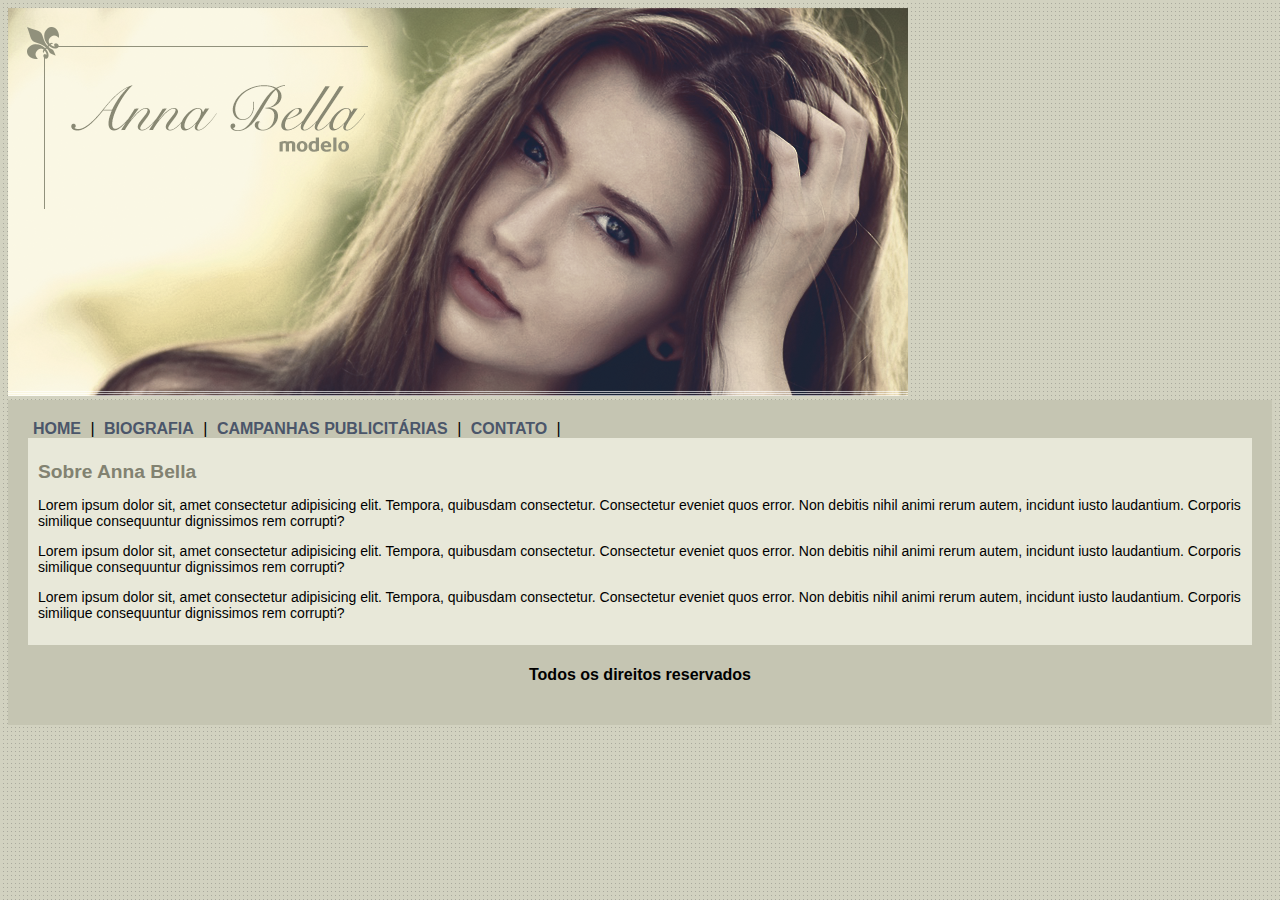
<file: index.html>
<!DOCTYPE html>
<html lang="pt-br">
    <head>
        <meta charset="UTF-8" />
        <link rel="stylesheet" href="style.css" />
        <meta name="viewport" content="width=device-width, initial-scale=1.0" />
        <title>Projeto Anna Bella Modelo</title>
    </head>
    <body>
        <div id="principal">
            <img src="img/capa.png"/>
        </div>

        <div id="menu">
            <a href="index.html">HOME</a> |
             <a href="biografia.html">BIOGRAFIA</a> |
            <a href="campanhas-publi.html">CAMPANHAS PUBLICITÁRIAS</a> |
            <a href="contato.html">CONTATO</a> |
        

        <div id="conteudo"> <!-- CONTEUDO -->
            <h1>Sobre Anna Bella</h1>
            <p>
                Lorem ipsum dolor sit, amet consectetur adipisicing elit.
                Tempora, quibusdam consectetur. Consectetur eveniet quos error.
                Non debitis nihil animi rerum autem, incidunt iusto laudantium.
                Corporis similique consequuntur dignissimos rem corrupti? 
            </p>

            <p> Lorem ipsum dolor sit, amet consectetur adipisicing elit.
                Tempora, quibusdam consectetur. Consectetur eveniet quos error.
                Non debitis nihil animi rerum autem, incidunt iusto laudantium.
                Corporis similique consequuntur dignissimos rem corrupti?</p>

                <p>
                    Lorem ipsum dolor sit, amet consectetur adipisicing elit.
                    Tempora, quibusdam consectetur. Consectetur eveniet quos error.
                    Non debitis nihil animi rerum autem, incidunt iusto laudantium.
                    Corporis similique consequuntur dignissimos rem corrupti?
                </p>

        </div> <!-- FIM CONTEUDO -->

        <div id="rodape">
            <h4>Todos os direitos reservados</h4>
        </div>


    </div>
    </body>
</html>
</file>
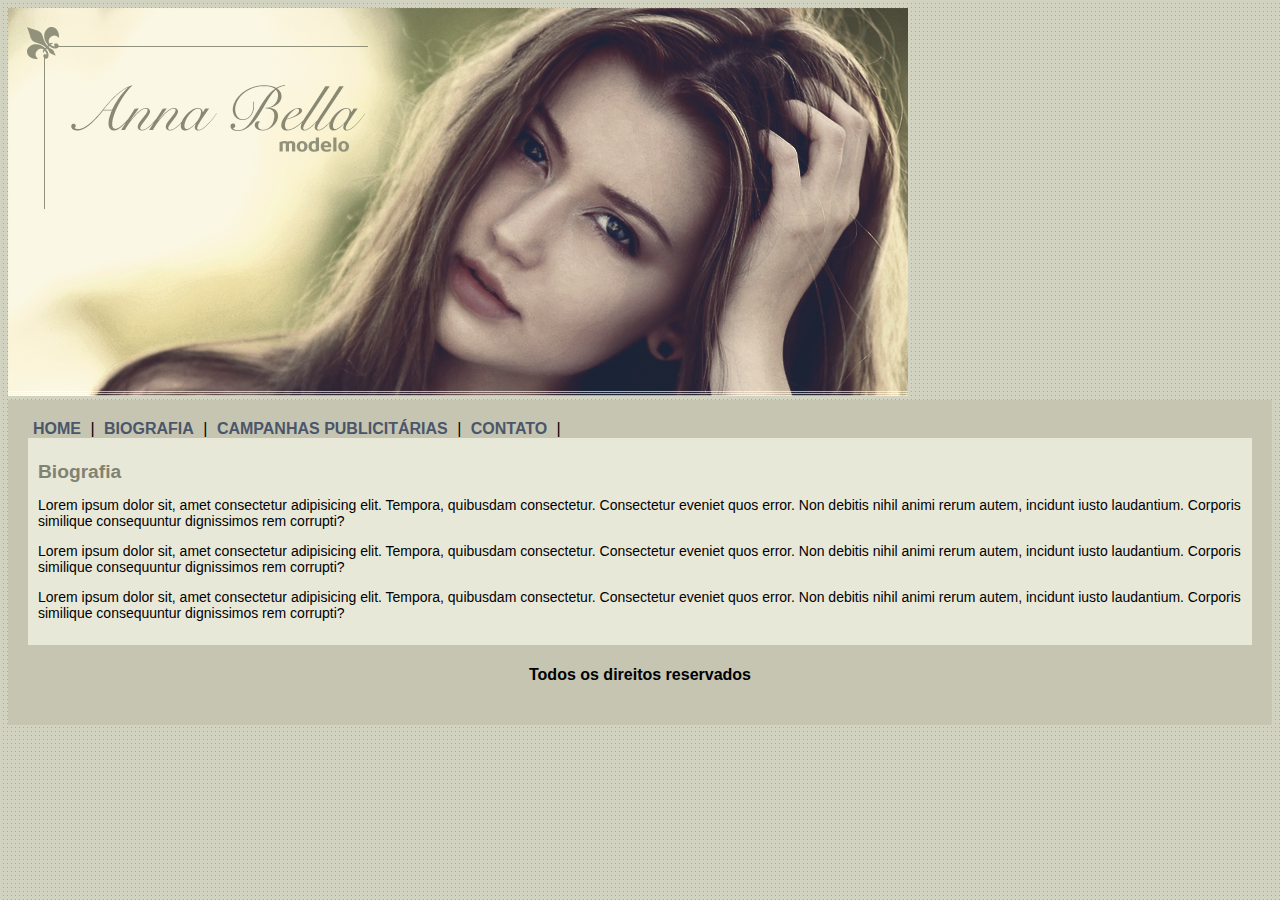
<file: biografia.html>
<!DOCTYPE html>
<html lang="pt-br">
    <head>
        <meta charset="UTF-8" />
        <link rel="stylesheet" href="style.css" />
        <meta name="viewport" content="width=device-width, initial-scale=1.0" />
        <title>Projeto Anna Bella - Biografia</title>
    </head>
    <body>
        <div id="principal">
            <img src="img/capa.png" />
        </div>

        <div id="menu">
            <a href="index.html">HOME</a> |
            <a href="biografia.html">BIOGRAFIA</a> |
            <a href="campanhas-publi.html">CAMPANHAS PUBLICITÁRIAS</a> |
            <a href="contato.html">CONTATO</a> |

            <div id="conteudo">
                <!-- CONTEUDO -->
                <h1>Biografia</h1>
                <p>
                    Lorem ipsum dolor sit, amet consectetur adipisicing elit.
                    Tempora, quibusdam consectetur. Consectetur eveniet quos
                    error. Non debitis nihil animi rerum autem, incidunt iusto
                    laudantium. Corporis similique consequuntur dignissimos rem
                    corrupti?
                </p>

                <p>
                    Lorem ipsum dolor sit, amet consectetur adipisicing elit.
                    Tempora, quibusdam consectetur. Consectetur eveniet quos
                    error. Non debitis nihil animi rerum autem, incidunt iusto
                    laudantium. Corporis similique consequuntur dignissimos rem
                    corrupti?
                </p>

                <p>
                    Lorem ipsum dolor sit, amet consectetur adipisicing elit.
                    Tempora, quibusdam consectetur. Consectetur eveniet quos
                    error. Non debitis nihil animi rerum autem, incidunt iusto
                    laudantium. Corporis similique consequuntur dignissimos rem
                    corrupti?
                </p>
            </div>
            <!-- FIM CONTEUDO -->

            <div id="rodape">
                <h4>Todos os direitos reservados</h4>
            </div>
        </div>
    </body>
</html>
</file>
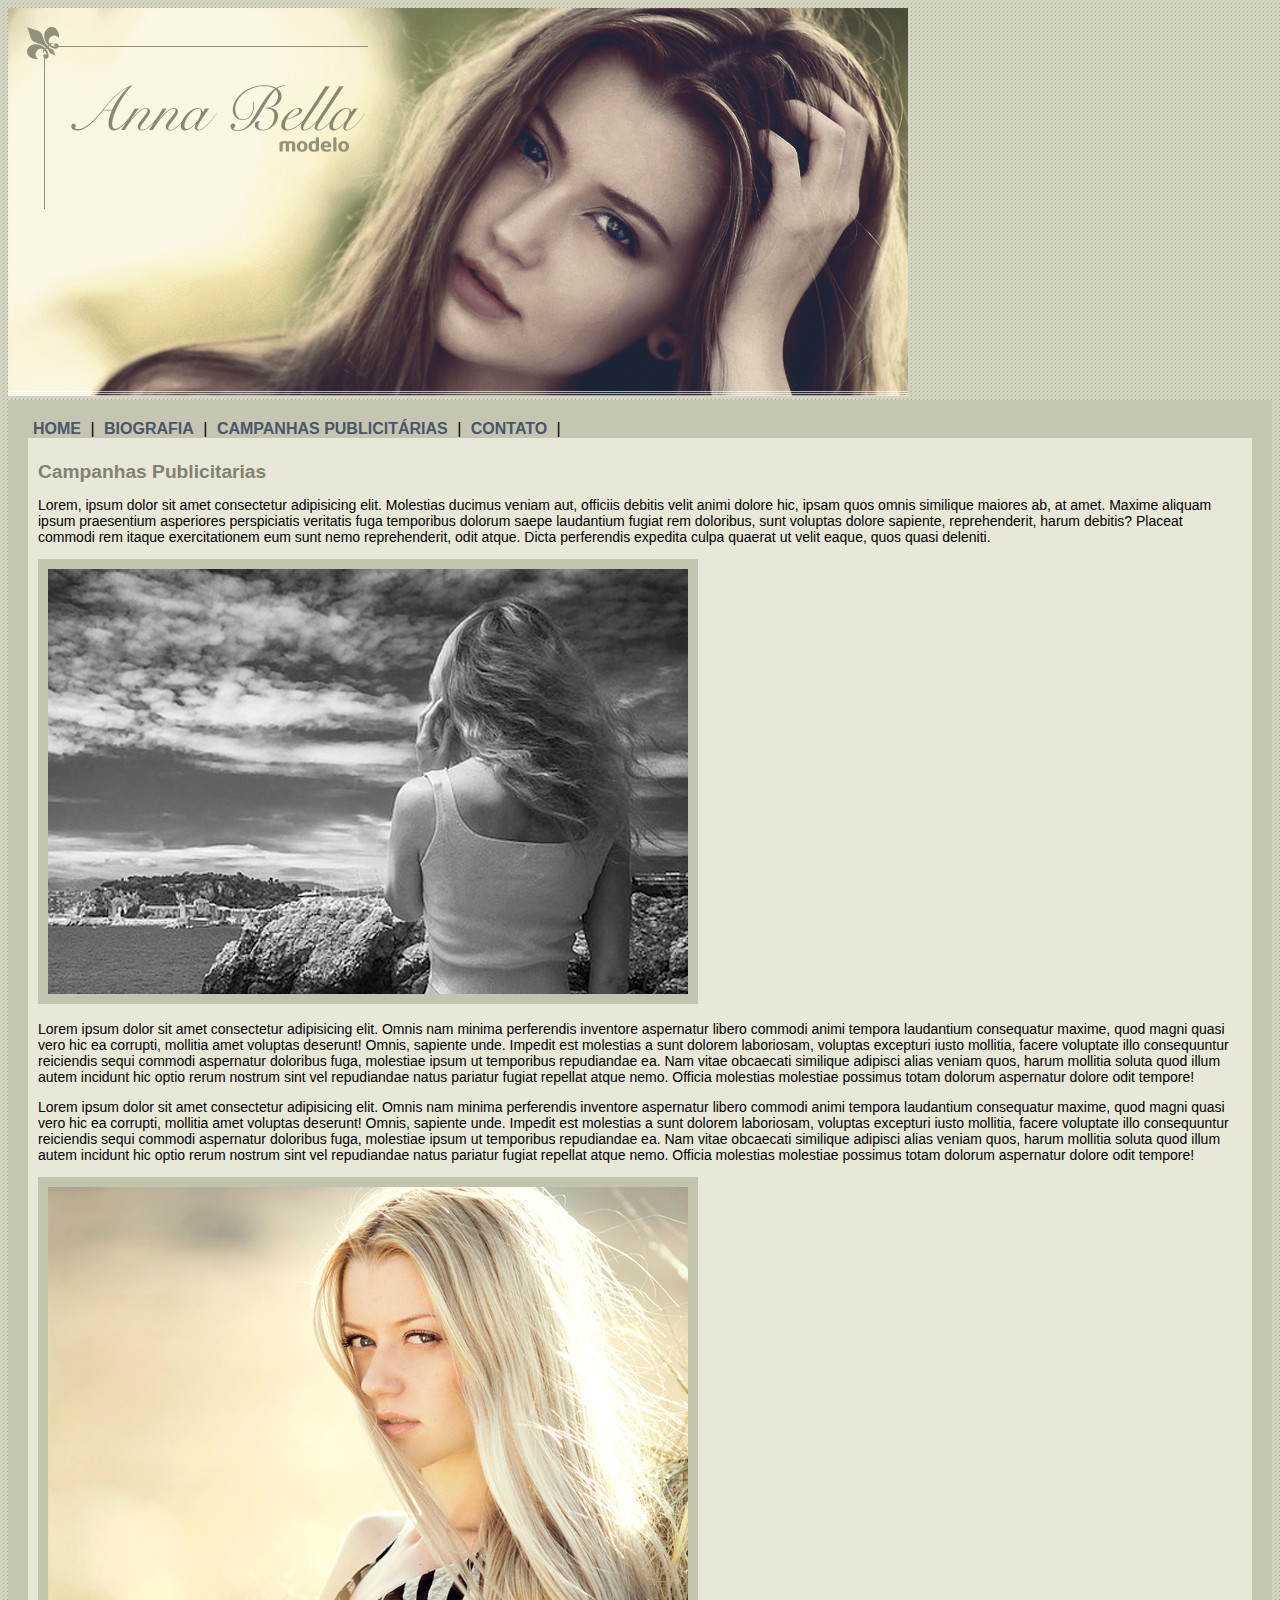
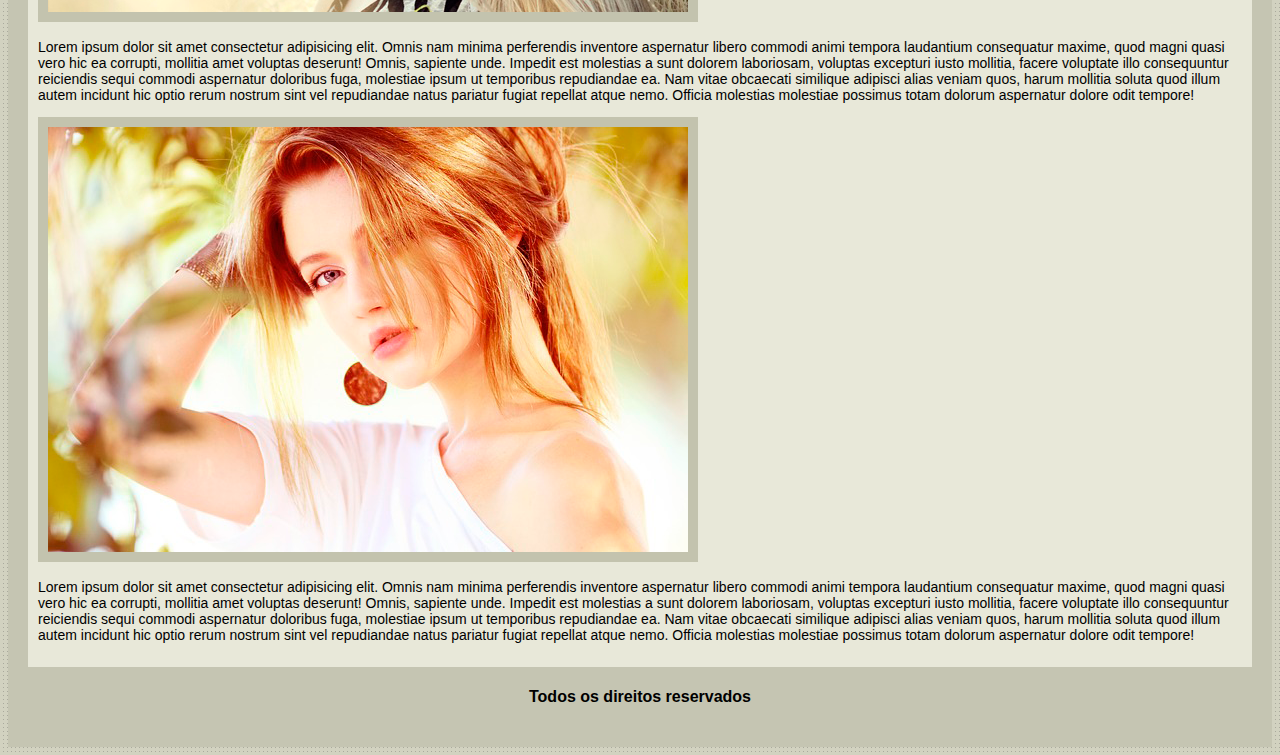
<file: campanhas-publi.html>
<!DOCTYPE html>
<html lang="pt-br">
    <head>
        <meta charset="UTF-8" />
        <link rel="stylesheet" href="style.css" />
        <meta name="viewport" content="width=device-width, initial-scale=1.0" />
        <title>Projeto Anna Bella Campanhas Publicitarias</title>
    </head>
    <body>
        <div id="principal">
            <img src="img/capa.png"/>
        </div>

        <div id="menu">
            <a href="index.html">HOME</a> |
             <a href="biografia.html">BIOGRAFIA</a> |
            <a href="campanhas-publi.html">CAMPANHAS PUBLICITÁRIAS</a> |
            <a href="contato.html">CONTATO</a> |
        

        <div id="conteudo"> <!-- CONTEUDO -->
            <h1> Campanhas Publicitarias</h1>
            <p>
               Lorem, ipsum dolor sit amet consectetur adipisicing elit. Molestias ducimus veniam aut, officiis debitis velit animi dolore hic, ipsam quos omnis similique maiores ab, at amet. Maxime aliquam ipsum praesentium asperiores perspiciatis veritatis fuga temporibus dolorum saepe laudantium fugiat rem doloribus, sunt voluptas dolore sapiente, reprehenderit, harum debitis? Placeat commodi rem itaque exercitationem eum sunt nemo reprehenderit, odit atque. Dicta perferendis expedita culpa quaerat ut velit eaque, quos quasi deleniti.
            </p>

            <img src="img/foto1.png" class="img-campanha">

            <p>Lorem ipsum dolor sit amet consectetur adipisicing elit. Omnis nam minima perferendis inventore aspernatur libero commodi animi tempora laudantium consequatur maxime, quod magni quasi vero hic ea corrupti, mollitia amet voluptas deserunt! Omnis, sapiente unde. Impedit est molestias a sunt dolorem laboriosam, voluptas excepturi iusto mollitia, facere voluptate illo consequuntur reiciendis sequi commodi aspernatur doloribus fuga, molestiae ipsum ut temporibus repudiandae ea. Nam vitae obcaecati similique adipisci alias veniam quos, harum mollitia soluta quod illum autem incidunt hic optio rerum nostrum sint vel repudiandae natus pariatur fugiat repellat atque nemo. Officia molestias molestiae possimus totam dolorum aspernatur dolore odit tempore! </p>

                <p>
                    Lorem ipsum dolor sit amet consectetur adipisicing elit. Omnis nam minima perferendis inventore aspernatur libero commodi animi tempora laudantium consequatur maxime, quod magni quasi vero hic ea corrupti, mollitia amet voluptas deserunt! Omnis, sapiente unde. Impedit est molestias a sunt dolorem laboriosam, voluptas excepturi iusto mollitia, facere voluptate illo consequuntur reiciendis sequi commodi aspernatur doloribus fuga, molestiae ipsum ut temporibus repudiandae ea. Nam vitae obcaecati similique adipisci alias veniam quos, harum mollitia soluta quod illum autem incidunt hic optio rerum nostrum sint vel repudiandae natus pariatur fugiat repellat atque nemo. Officia molestias molestiae possimus totam dolorum aspernatur dolore odit tempore!
                </p>
                <img src="img/foto2.png" class="img-campanha">
                <p>
                    Lorem ipsum dolor sit amet consectetur adipisicing elit. Omnis nam minima perferendis inventore aspernatur libero commodi animi tempora laudantium consequatur maxime, quod magni quasi vero hic ea corrupti, mollitia amet voluptas deserunt! Omnis, sapiente unde. Impedit est molestias a sunt dolorem laboriosam, voluptas excepturi iusto mollitia, facere voluptate illo consequuntur reiciendis sequi commodi aspernatur doloribus fuga, molestiae ipsum ut temporibus repudiandae ea. Nam vitae obcaecati similique adipisci alias veniam quos, harum mollitia soluta quod illum autem incidunt hic optio rerum nostrum sint vel repudiandae natus pariatur fugiat repellat atque nemo. Officia molestias molestiae possimus totam dolorum aspernatur dolore odit tempore!
                </p>

                <img src="img/foto3.png" class="img-campanha">

                <p>
                    Lorem ipsum dolor sit amet consectetur adipisicing elit. Omnis nam minima perferendis inventore aspernatur libero commodi animi tempora laudantium consequatur maxime, quod magni quasi vero hic ea corrupti, mollitia amet voluptas deserunt! Omnis, sapiente unde. Impedit est molestias a sunt dolorem laboriosam, voluptas excepturi iusto mollitia, facere voluptate illo consequuntur reiciendis sequi commodi aspernatur doloribus fuga, molestiae ipsum ut temporibus repudiandae ea. Nam vitae obcaecati similique adipisci alias veniam quos, harum mollitia soluta quod illum autem incidunt hic optio rerum nostrum sint vel repudiandae natus pariatur fugiat repellat atque nemo. Officia molestias molestiae possimus totam dolorum aspernatur dolore odit tempore!
                </p>

        </div> <!-- FIM CONTEUDO -->

        <div id="rodape">
            <h4>Todos os direitos reservados</h4>
        </div>


    </div>
    </body>
</html>
</file>
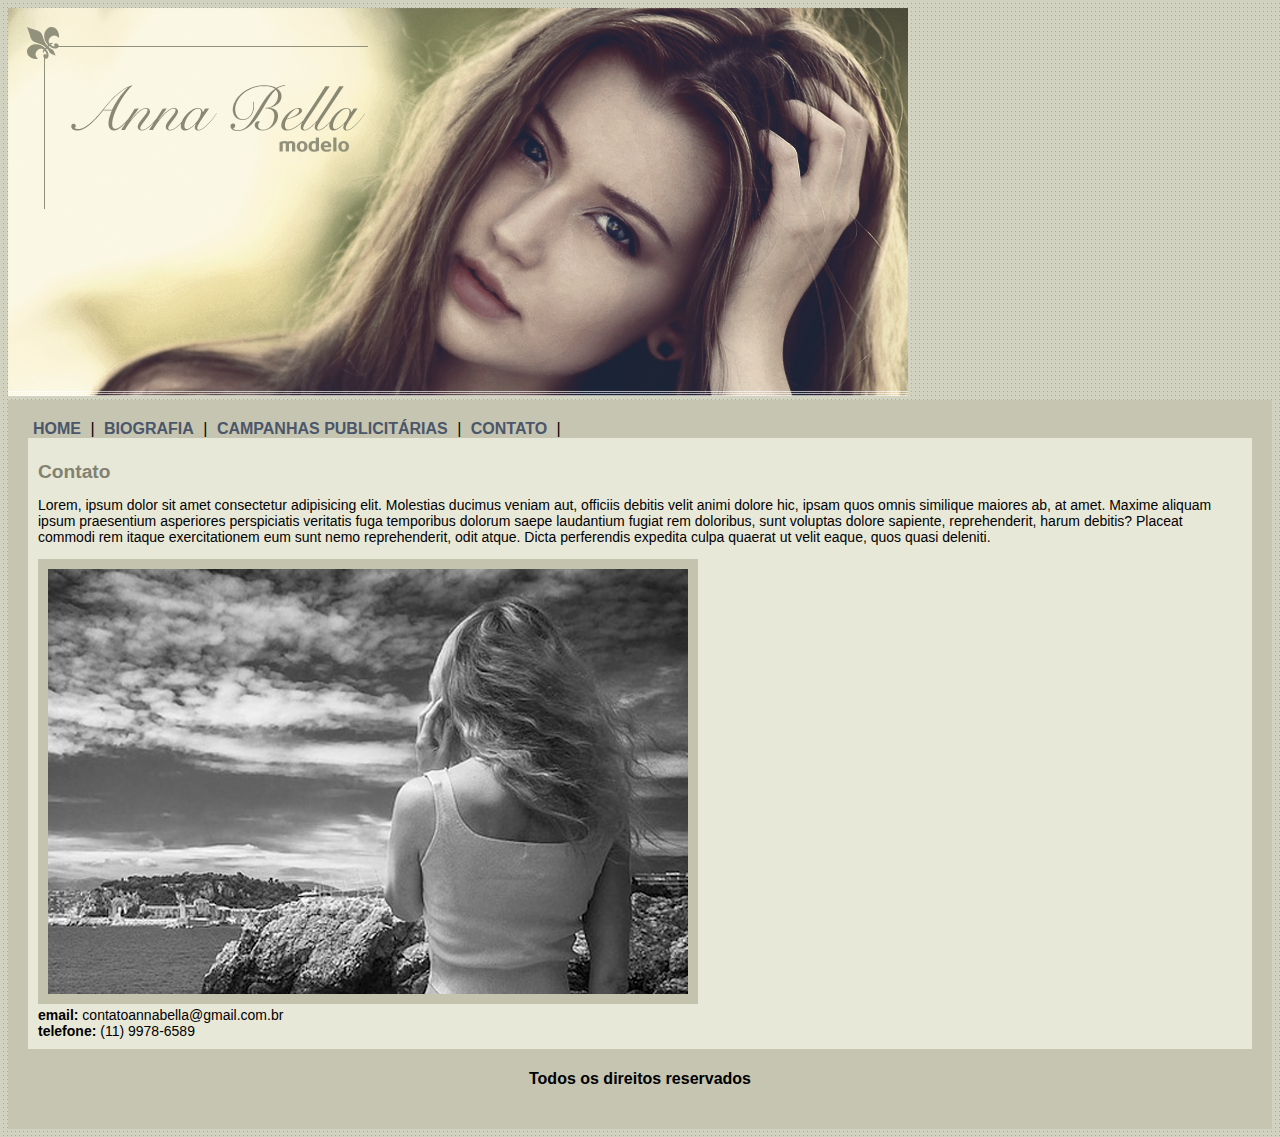
<file: contato.html>
<!DOCTYPE html>
<html lang="pt-br">
    <head>
        <meta charset="UTF-8" />
        <link rel="stylesheet" href="style.css" />
        <meta name="viewport" content="width=device-width, initial-scale=1.0" />
        <title>Projeto Anna Bella - Contato</title>
    </head>
    <body>
        <div id="principal">
            <img src="img/capa.png"/>
        </div>

        <div id="menu">
            <a href="index.html">HOME</a> |
             <a href="biografia.html">BIOGRAFIA</a> |
            <a href="campanhas-publi.html">CAMPANHAS PUBLICITÁRIAS</a> |
            <a href="contato.html">CONTATO</a> |
        

        <div id="conteudo"> <!-- CONTEUDO -->
            <h1>Contato</h1>
            <p>
               Lorem, ipsum dolor sit amet consectetur adipisicing elit. Molestias ducimus veniam aut, officiis debitis velit animi dolore hic, ipsam quos omnis similique maiores ab, at amet. Maxime aliquam ipsum praesentium asperiores perspiciatis veritatis fuga temporibus dolorum saepe laudantium fugiat rem doloribus, sunt voluptas dolore sapiente, reprehenderit, harum debitis? Placeat commodi rem itaque exercitationem eum sunt nemo reprehenderit, odit atque. Dicta perferendis expedita culpa quaerat ut velit eaque, quos quasi deleniti.
            </p>

            <img src="img/foto1.png" class="img-campanha">
            <div>
               <strong> email: </strong> contatoannabella@gmail.com.br
               <br>
               <strong>telefone:</strong> (11) 9978-6589
            </div>

        </div> <!-- FIM CONTEUDO -->

        <div id="rodape">
            <h4>Todos os direitos reservados</h4>
        </div>


    </div>
    </body>
</html>
</file>
<file: style.css>
body{
    background: #d2d2c1 url(img/fundo.png);
    font: 16px Arial, Helvetica, sans-serif;
}

#principal{
    width: 900px;  
}

#menu{
    background: #c5c5b2;
    padding: 20px;
}

#conteudo{
    background: #e8e8d9;
    padding: 10px;
    font-size: 14px;
}

#rodape{
    text-align: center;
}

a{
    color: #4b566a;
    text-decoration: none;
    font-weight: bold;  
    padding: 5px;
}

.img-campanha{
    border: 10px solid #c3c3ae;
}

h1{
    color: #828271;
    font-size: 1.2rem;
}
</file>
